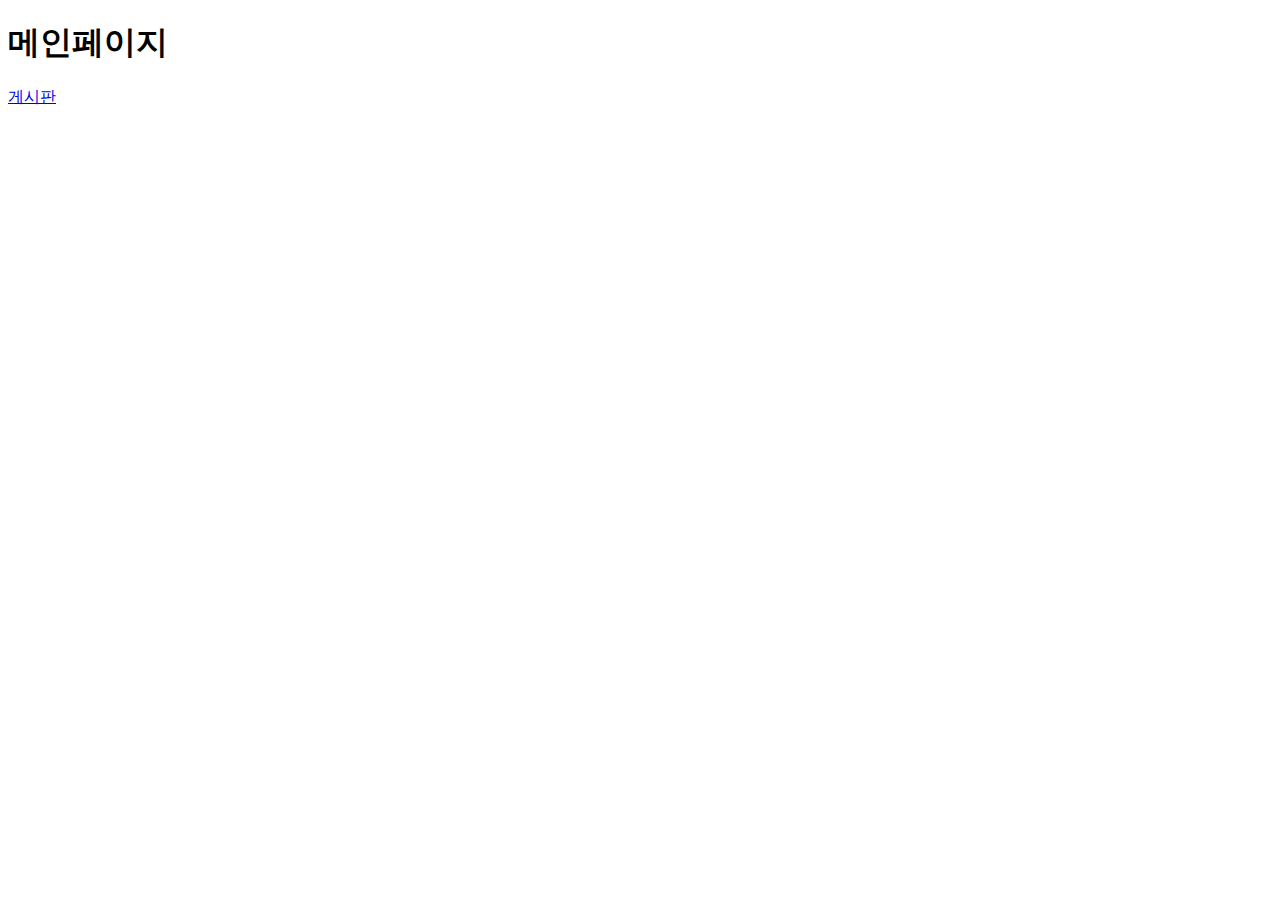
<file: api/index.html>
<!DOCTYPE html>
<html lang="en">
<head>
    <meta charset="UTF-8">
    <meta name="viewport" content="width=device-width, initial-scale=1.0">
    <title>Document</title>
</head>
<body>
    <h1>메인페이지</h1>
    <a href="/api/post.html">게시판</a>
</body>
</html>
</file>
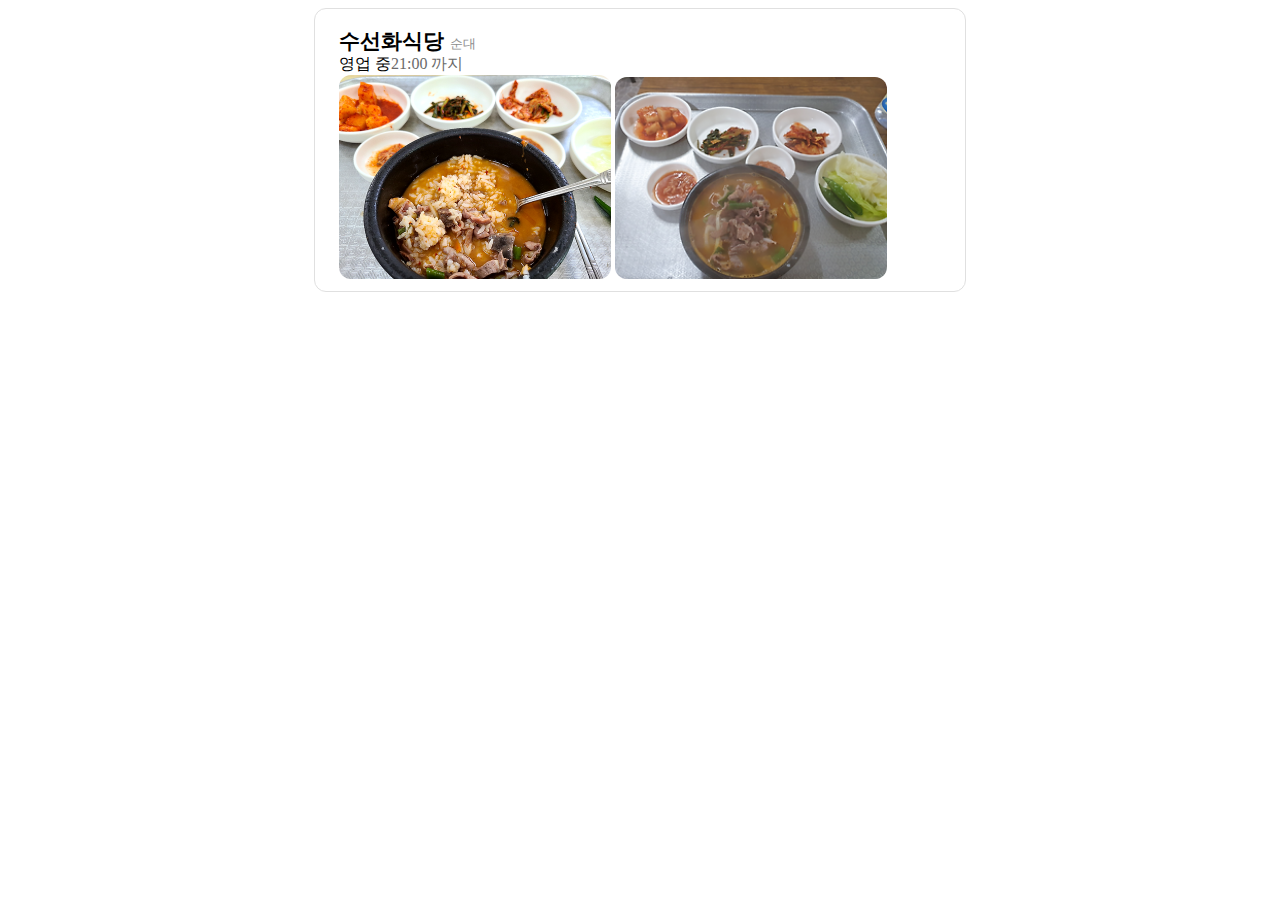
<file: htmlcss/index.html>
<!DOCTYPE html>
<html lang="en">
<head>
    <meta charset="UTF-8">
    <meta name="viewport" content="width=device-width, initial-scale=1.0">
    <title>Document</title>
    <link rel="stylesheet" href="style.css">
</head>
<body>
    <div class="container">
        <div>
            <h3>수선화식당</h3><span class="food">순대</span>
        </div>
        
        <div>영업 중<span class="time">21:00 까지</span></div>
        <div class="img-container">
            <img src="./img/pic1.png" alt="">
            <img src="./img/pic2.png" alt="">
        </div>
    </div>
</body>
</html>
</file>
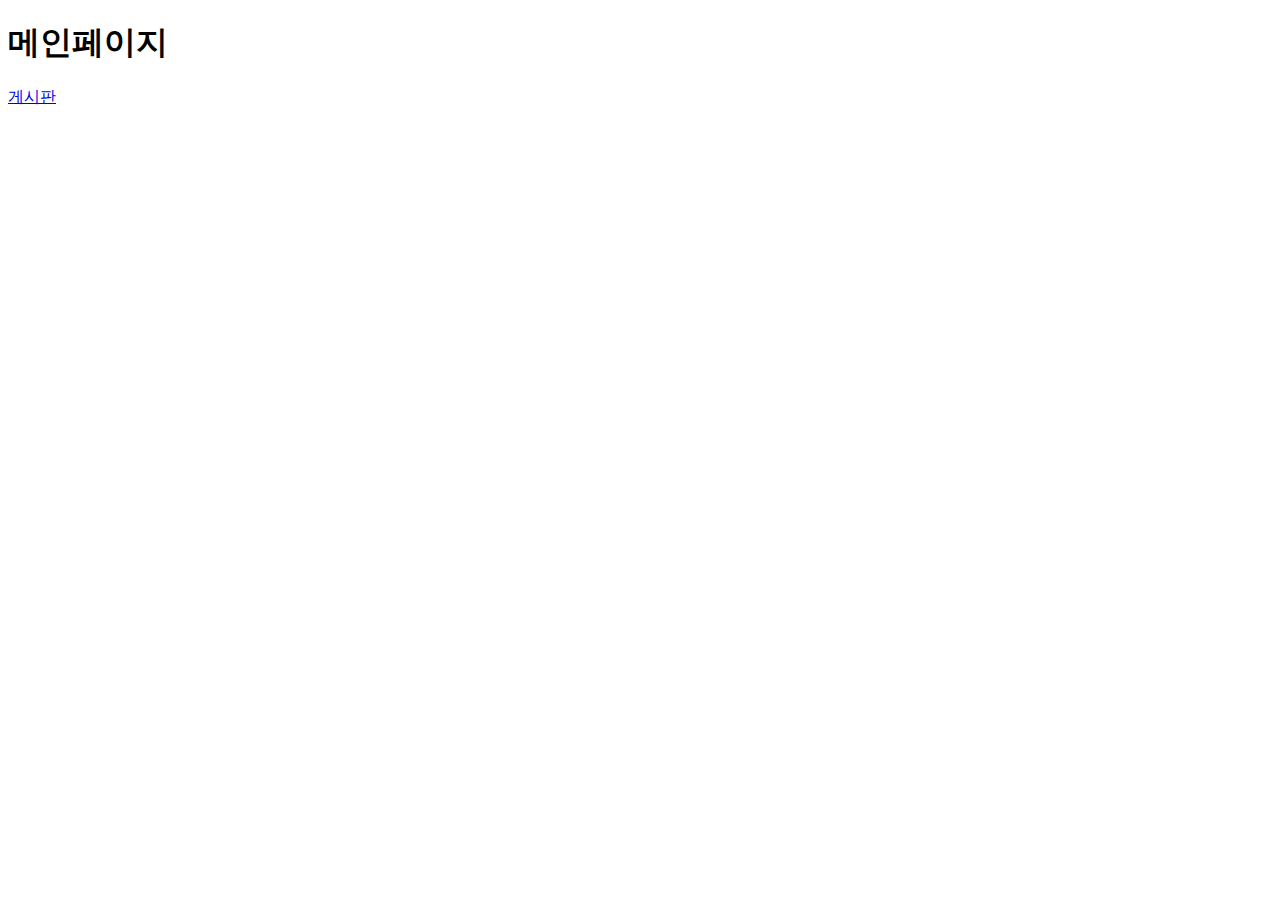
<file: ohyun-ict-2025-main/api/index.html>
<!DOCTYPE html>
<html lang="en">
<head>
    <meta charset="UTF-8">
    <meta name="viewport" content="width=device-width, initial-scale=1.0">
    <title>Document</title>
</head>
<body>
    <h1>메인페이지</h1>
    <a href="./post.html">게시판</a>
</body>
</html>
</file>
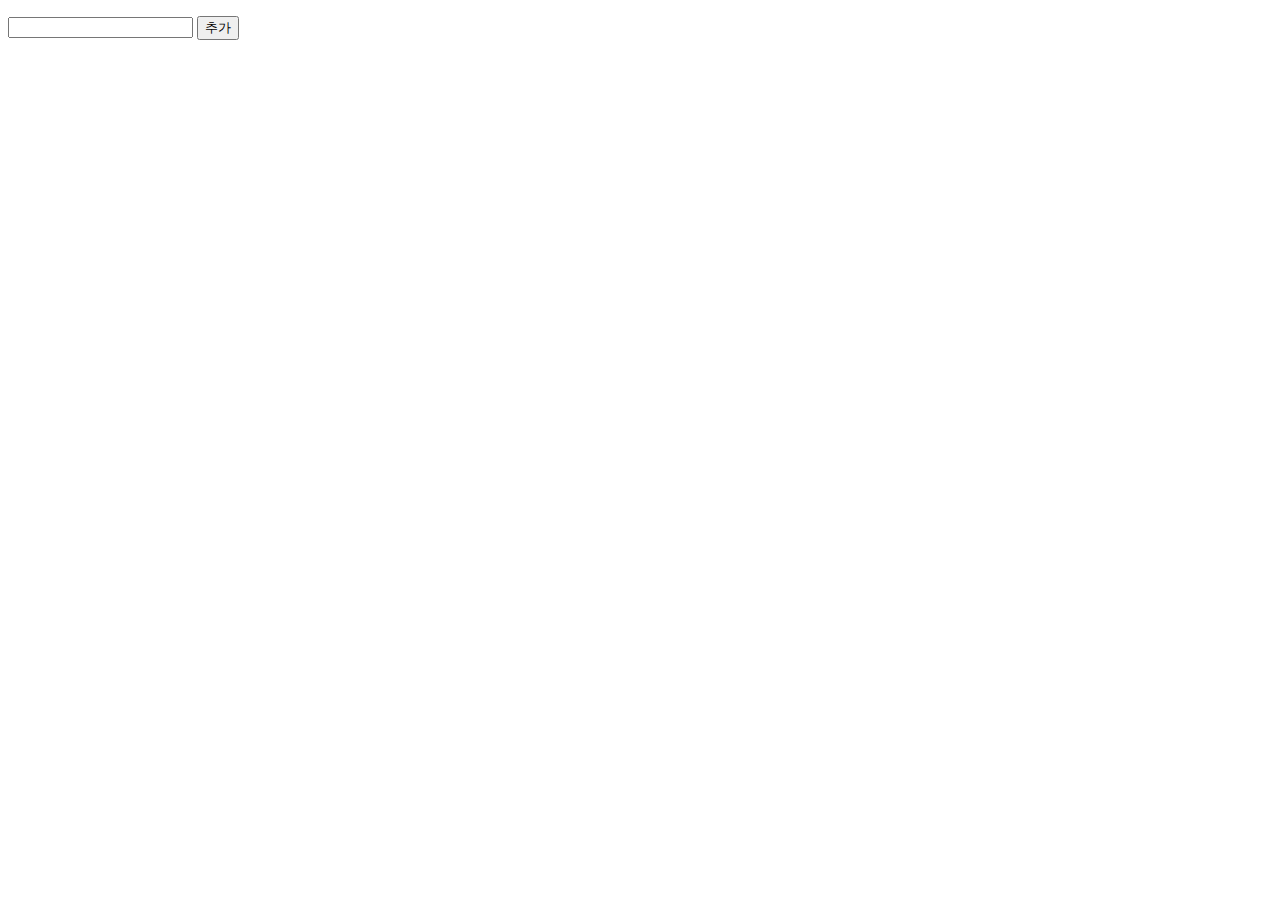
<file: ohyun-ict-2025-main/js/index.html>
<!DOCTYPE html>
<html lang="en">
<head>
    <meta charset="UTF-8">
    <meta name="viewport" content="width=device-width, initial-scale=1.0">
    <title>Document</title>
</head>
<body>
    <ul id="board">

    </ul>
    <form id="post-form">
        <input type="text" id="write">
        <button>추가</button>
    </form>
</body>
<script>
    const todos = [];

    function init(){
        JSON.parse(localStorage.getItem('todos')).forEach((todo)=>{
            todos.push(todo);
        });
        todos.forEach(addTodo);
    }
    init();
    
    function addTodo(postText){
        const post = document.createElement("li");
        post.innerText = postText;
        document.querySelector("#board").appendChild(post);
    }



    document.querySelector("#post-form").addEventListener("submit",(e)=>{
        e.preventDefault();
        const postText = document.querySelector("#write").value;
        if (postText !== "") {
            document.querySelector("#write").value = "";
            todos.push(postText);
            localStorage.setItem('todos',JSON.stringify(todos));
            document.querySelector('#board').innerHTML = "";
            todos.forEach(addTodo);

        }
        console.log(todos);
    })

</script>
</html>
</file>
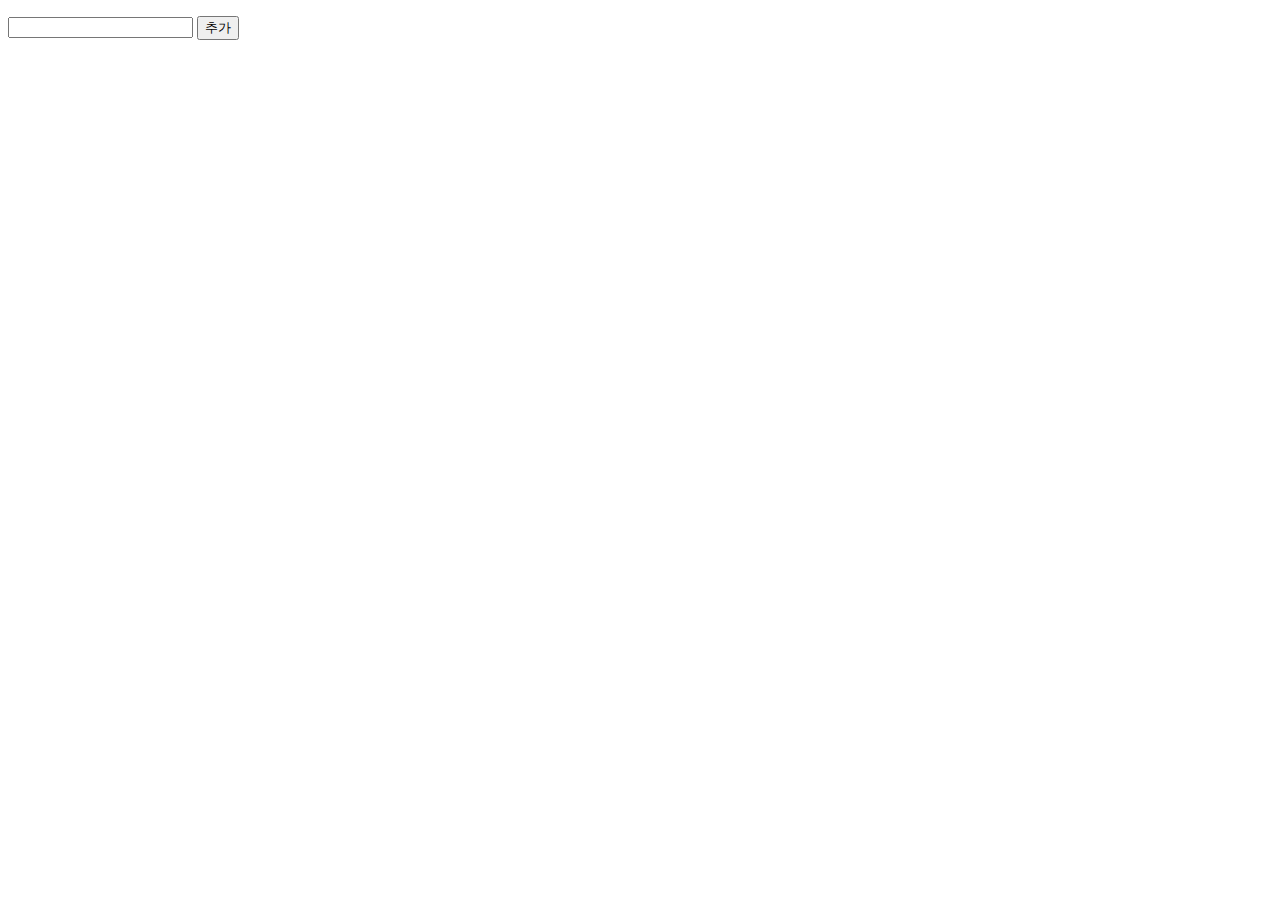
<file: ohyun-ict-2025-main/ohyun-ict-2025-main/js/index.html>
<!DOCTYPE html>
<html lang="en">
<head>
    <meta charset="UTF-8">
    <meta name="viewport" content="width=device-width, initial-scale=1.0">
    <title>Document</title>
</head>
<body>
    <ul id="board">

    </ul>
    <form id="post-form">
        <input type="text" id="write">
        <button>추가</button>
    </form>

</body>

<script>
    const todos =[];
    function init() {
        JSON.parse(localStorage.getItem('todos'))?.forEach((todo)=>{
            todos.push(todo)
        });
        todos.forEach(addTodo);
    }
    init();

    function addTodo(postText){
        const post = document.createElement("li");
        post.innerText = postText;
        document.querySelector("#board").appendChild(post);
    }
    


    document.querySelector("#post-form").addEventListener("submit",(e)=>{
        e.preventDefault();
        const postText = document.querySelector("#write").value;
        if (postText !== "") {
            document.querySelector("#write").value = "";
            todos.push(postText);
            localStorage.setItem('todos',JSON.stringify(todos));
            document.querySelector('#board').innerHTML = "";
            todos.forEach(addTodo);
        }
        console.log(todos);
    })

</script>
</html>
</file>
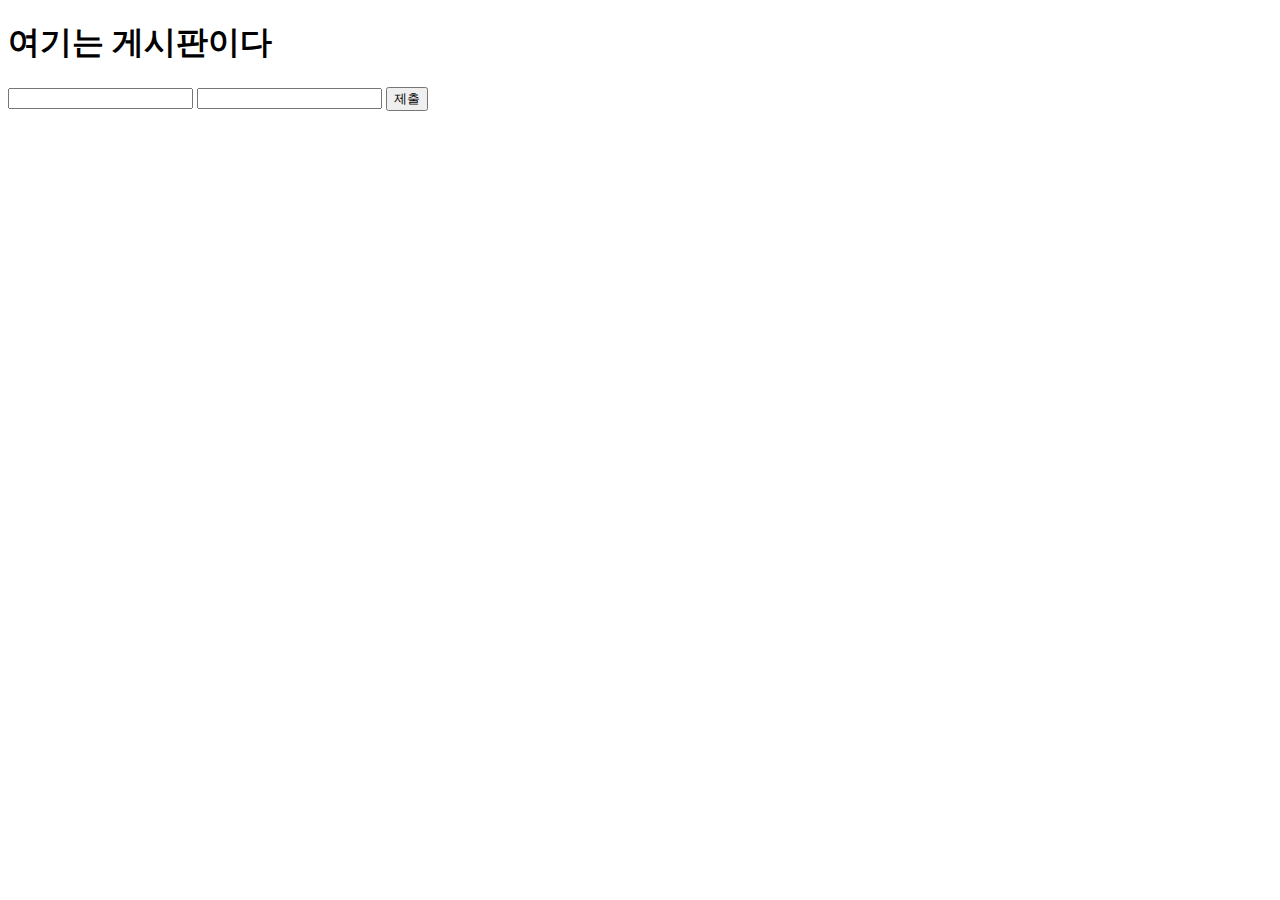
<file: api/post.html>
<!DOCTYPE html>
<html lang="en">
<head>
    <meta charset="UTF-8">
    <meta name="viewport" content="width=device-width, initial-scale=1.0">
    <title>Document</title>
</head>
<body>
    <h1>여기는 게시판이다</h1>
    <form id="post-form">
        <input type="text", name="title" id="title">
        <input type="text", name="content" id="content">
        <button>제출</button>
    </form>
</body>
<script src="./app.js"></script>
</html>
</file>
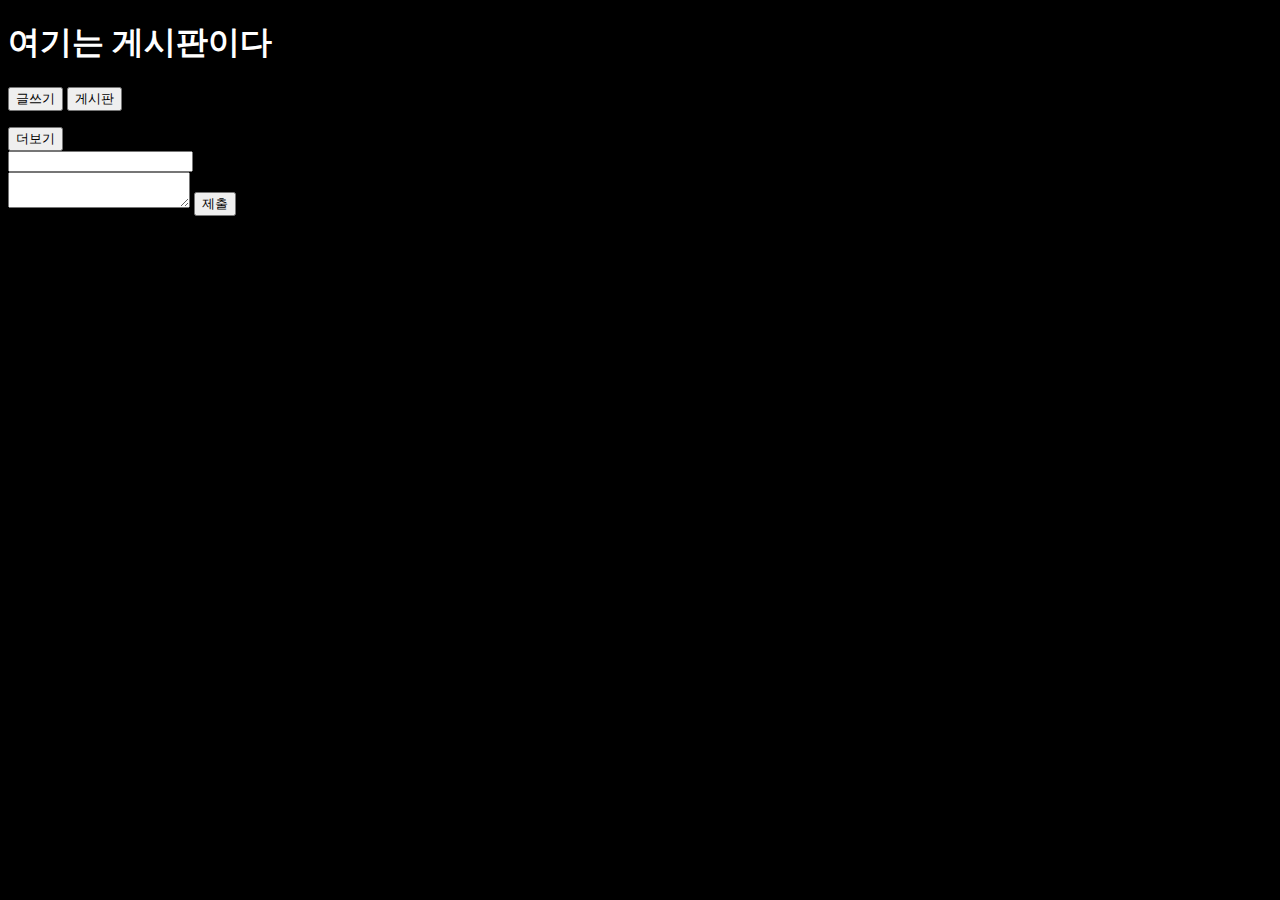
<file: ohyun-ict-2025-main/api/post.html>
<!DOCTYPE html>
<html lang="en">
<head>
    <meta charset="UTF-8">
    <meta name="viewport" content="width=device-width, initial-scale=1.0">
    <title>Document</title>
    <link rel="stylesheet" href="style.css">
</head>
<body>
    <h1>여기는 게시판이다</h1>
    <nav>
        <button id="toggle-write">글쓰기</button>
        <button id="toggle-board">게시판</button>
    </nav>
    <ol id="board"></ol>
    <button id="post-more">더보기</button>
    <form id="post-form">
        <input type="text" name="title" id="title">
        <br/>
        <textarea name="content" id="content"></textarea>
        <button>제출</button>
    </form>

</body>
<script src="./app.js"></script>
</html>
</file>
<file: htmlcss/style.css>
.container{
        border: solid 1px #e0e0e0;
        border-radius: 12px;
        width: 602px;
        padding: 20px 24px 8px;
        margin: auto;
    }
    h3{
        display: inline;
        padding-right: 6px;
        min-height: 25px;
        font-weight: 700;
        font-size: 21px;
        line-height: 25px;
    }
    
    img{
        width: 272px;
        border-radius: 12px;
    }
    .time{
        color: #6a6a6a;
    }
    .food{
        color: #8e8e8e;
        padding-top: 4px;
        font-weight: 400;
        font-size: 13px;
        line-height: 16px;
    }
</file>
<file: ohyun-ict-2025-main/api/style.css>
/* #post-form{
    display: none;
}
#board{
    display: none;
} */

body{
    background-color: black;
    color: white;
}

.bold-text{
    font-weight: bold;
}

.post-container{
    background-color: rgb(39, 37, 37);
    margin: 1rem;
    padding: 1rem;
    border-radius: 1rem;
    
}
</file>
